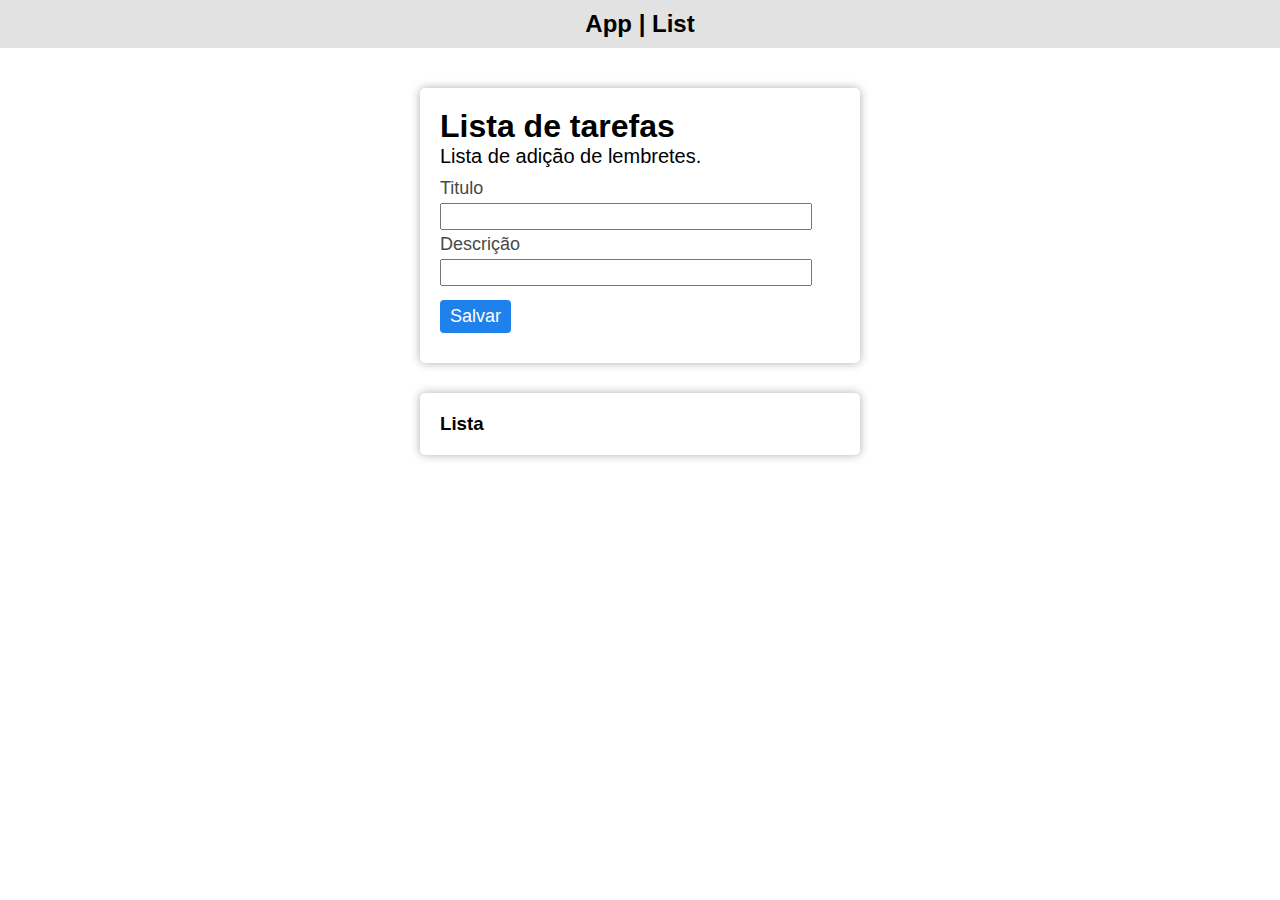
<file: index.html>
<!DOCTYPE html>
<html lang="en">
<head>
    <meta charset="UTF-8">
    <meta http-equiv="X-UA-Compatible" content="IE=edge">
    <meta name="viewport" content="width=device-width, initial-scale=1.0">
    <title>App</title>
    <link rel="stylesheet" href="src/css/app.css">
    <link rel="stylesheet" href="https://cdnjs.cloudflare.com/ajax/libs/font-awesome/6.1.2/css/all.min.css">
</head>
<body>
    <header>
        <h2>App |  List</h2>
    </header>  
    <section class="container">
        <h2>Lista de tarefas</h2>
        <p>Lista de adição de lembretes.</p>
        <div class="add-product">
            <label for="name">Titulo</label> <br> 
            <input type="text" autocomplete="off" name="nome" id="nameOfProdut"> <br>
            <label for="name">Descrição</label> <br>
            <input type="text" autocomplete="off" name="nome" id="textDescrition">
        </div>
        <button onclick="btnAddSave()">Salvar</button>
        <span class="textError"></span>
    </section>

    <div class="itens-adding">
        <h3>Lista</h3>
        <div class="listProducts"></div>
    </div>

</body>
<script src="src/js/app.js" defer></script>
</html>



<!-- 
    A fazer

    estilizar melhor

    add data e horário

 -->
</file>
<file: src/css/app.css>
* {
    font-family: Arial, Helvetica, sans-serif;
    padding: 0;
    margin: 0;
}

header {
    background-color: #dddd;
    padding: 10px;
    text-align: center;
}

.container {
    background-color: #fff;
    box-shadow: 0 0 10px #2424245d;
    border-radius: 5px;
    max-width: 400px;
    padding: 20px;
    margin: 40px auto 10px auto;
}



.container h2 {
    font-size: 2em;
}

.container p {
    font-size: 20px;
    margin-bottom: 10px;
}

.add-product label {
    color: #494949;
    font-size: 18px;
    margin: 20px 0 ;
}

.add-product input {
    padding: 4px;
    width: 90%;
    margin: 4px 0 ;    
}

.container button {
    background-color: #1e81ec;
    color: #fff;
    border: none;
    cursor: pointer;
    text-decoration: none;
    padding: 6px 10px;
    border-radius: 4px;
    transition: all .5s;
    display: block;
    margin: 10px 0 ;
    font-size: 18px;
}


.itens-adding {
    max-width: 400px;
    background-color: #fff;
    box-shadow: 0 0 10px #2424245d;
    margin: 30px auto;
    padding: 20px;
    border-radius: 5px;
} 

.product-users {
    padding: 10px;
    position: relative;
    background-color: #fff;
    border-radius: 3px;
    box-shadow: 0 0 5px #3b3a3a5c;
    margin: 5px 0;
}

.product-users p {
    margin: 10px 0 3px 0;
}

.product-users button {
    padding: 3px;
    position: absolute;
    right: 5px;
    top: 5px;    
}

.options {
    display: flex;
    justify-content: space-between;
    padding: 10px;
}


.dateList {
    position: absolute;
    right: 35px;
    top: 8px;   
}

.textError {color: #ff0000;}

@media screen and (max-width: 500px) {
    
    .container {
        margin: 3% 10px 10px 10px;
    } 
    .itens-adding {margin: 10px;}
}
</file>
